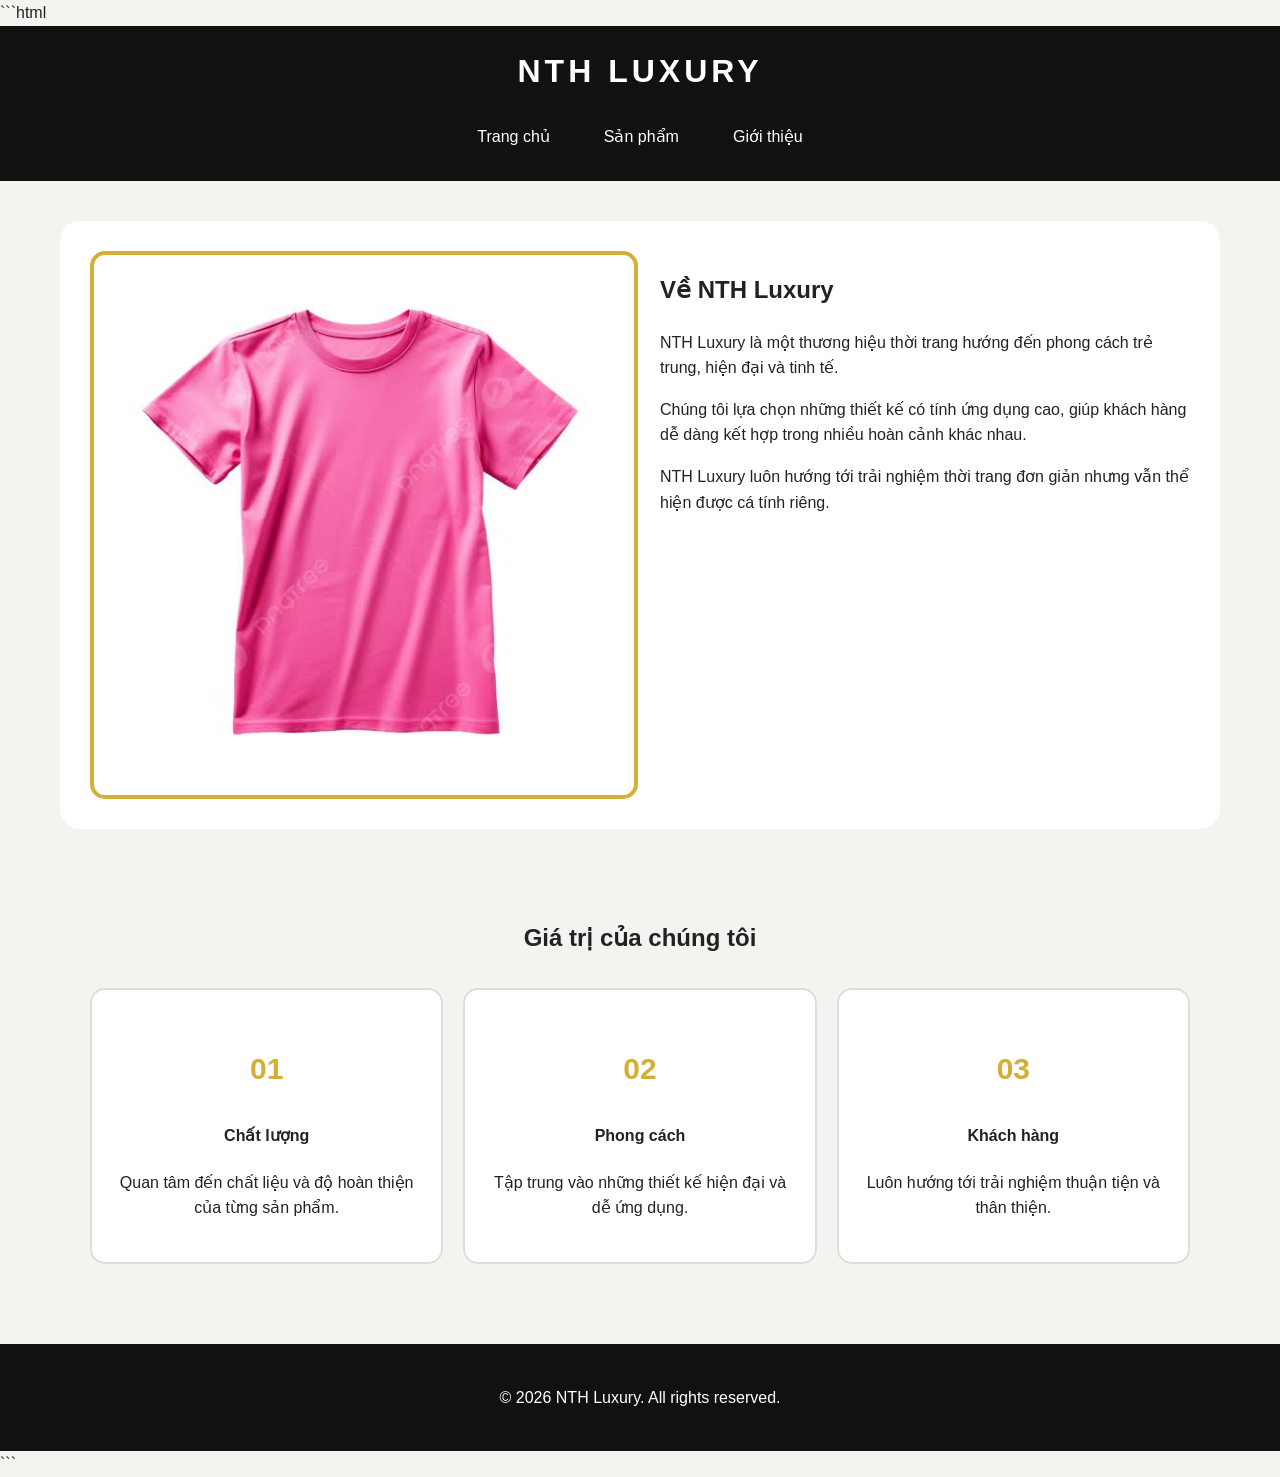
<file: gioithieu.html>
```html
<!DOCTYPE html>
<html lang="vi">
<head>
    <meta charset="UTF-8">
    <meta name="viewport" content="width=device-width, initial-scale=1.0">
    <title>NTH Luxury - Giới thiệu</title>
    <link rel="stylesheet" href="style.css">
</head>

<body>

    <a class="skip-link" href="#main-content">Chuyển đến nội dung chính</a>

    <header>
        <h1>NTH LUXURY</h1>

        <nav aria-label="Điều hướng chính">
            <ul class="nav-list">
                <li><a href="index.html">Trang chủ</a></li>
                <li><a href="sanpham.html">Sản phẩm</a></li>
                <li><a href="gioithieu.html">Giới thiệu</a></li>
            </ul>
        </nav>
    </header>

    <main id="main-content">

        <section class="about">
            <div class="about-image">
                <img src="6.jpg"
                     alt="Không gian thời trang NTH Luxury">
            </div>

            <div class="about-text">
                <h2>Về NTH Luxury</h2>

                <p>
                    NTH Luxury là một thương hiệu thời trang hướng
                    đến phong cách trẻ trung, hiện đại và tinh tế.
                </p>

                <p>
                    Chúng tôi lựa chọn những thiết kế có tính ứng dụng
                    cao, giúp khách hàng dễ dàng kết hợp trong nhiều
                    hoàn cảnh khác nhau.
                </p>

                <p>
                    NTH Luxury luôn hướng tới trải nghiệm thời trang
                    đơn giản nhưng vẫn thể hiện được cá tính riêng.
                </p>
            </div>
        </section>

        <section class="values">

            <h2>Giá trị của chúng tôi</h2>

            <div class="value-flex">

                <div class="value-box">
                    <h3>01</h3>
                    <h4>Chất lượng</h4>
                    <p>
                        Quan tâm đến chất liệu và độ hoàn thiện
                        của từng sản phẩm.
                    </p>
                </div>

                <div class="value-box">
                    <h3>02</h3>
                    <h4>Phong cách</h4>
                    <p>
                        Tập trung vào những thiết kế hiện đại
                        và dễ ứng dụng.
                    </p>
                </div>

                <div class="value-box">
                    <h3>03</h3>
                    <h4>Khách hàng</h4>
                    <p>
                        Luôn hướng tới trải nghiệm thuận tiện
                        và thân thiện.
                    </p>
                </div>

            </div>

        </section>

    </main>

    <footer>
        <p>&copy; 2026 NTH Luxury. All rights reserved.</p>
    </footer>

</body>
</html>
```
</file>
<file: style.css>
```css
/* =========================
   CÀI ĐẶT CHUNG
========================= */

* {
    box-sizing: border-box;
}

html {
    scroll-behavior: smooth;
}

body {
    margin: 0;
    font-family: Arial, Helvetica, sans-serif;
    line-height: 1.6;
    background-color: #f5f3ef;
    color: #222;
}


/* =========================
   SKIP LINK
   POSITION + FOCUS
========================= */

.skip-link {
    position: absolute;
    top: -100px;
    left: 10px;
    padding: 10px 16px;
    background-color: #111;
    color: white;
    text-decoration: none;
    z-index: 1000;
}

.skip-link:focus {
    top: 10px;
}


/* =========================
   HEADER
========================= */

header {
    background-color: #111;
    color: white;
    padding: 20px;
    text-align: center;
}

header h1 {
    margin: 0 0 15px;
    letter-spacing: 4px;
}


/* =========================
   NAVIGATION
   FLEX
========================= */

.nav-list {
    list-style: none;
    padding: 0;
    margin: 0;

    display: flex;
    justify-content: center;
    align-items: center;
    gap: 10px;
}

.nav-list a {
    display: block;
    padding: 10px 20px;
    color: white;
    text-decoration: none;
    border: 2px solid transparent;
    border-radius: 8px;
    transition: 0.3s;
}


/* HOVER */
.nav-list a:hover {
    background-color: white;
    color: #111;
    transform: translateY(-3px);
}


/* FOCUS */
.nav-list a:focus {
    outline: 3px solid #d4af37;
    outline-offset: 3px;
}


/* =========================
   HERO
   FLEX
========================= */

.hero {
    max-width: 1100px;
    margin: 40px auto;
    padding: 30px;

    display: flex;
    align-items: center;
    gap: 40px;

    background-color: white;
    border-radius: 20px;
}

.hero-text {
    flex: 1;
}

.hero img {
    width: 50%;
}


/* =========================
   BUTTON
========================= */

.button {
    display: inline-block;
    margin-top: 15px;
    padding: 12px 24px;

    background-color: #111;
    color: white;

    text-decoration: none;
    border-radius: 8px;

    transition: 0.3s;
}

.button:hover {
    transform: scale(1.08);
    background-color: #d4af37;
    color: #111;
}


/* =========================
   IMAGE BOX MODEL
   BORDER + PADDING + RADIUS
========================= */

img {
    max-width: 100%;
    height: auto;

    border: 4px solid #d4af37;
    padding: 5px;
    border-radius: 15px;

    display: block;

    transition: 0.4s;
}


/* IMAGE HOVER */

img:hover {
    transform: scale(1.03);
}


/* =========================
   INTRO
========================= */

.intro {
    max-width: 1100px;
    margin: 40px auto;
    padding: 30px;
    text-align: center;
}


/* =========================
   GRID
   ÍT NHẤT 2 CỘT
========================= */

.feature-grid {
    display: grid;

    grid-template-columns: repeat(3, 1fr);

    gap: 20px;
    margin-top: 30px;
}

.feature-grid article {
    background-color: white;
    padding: 25px;
    border-radius: 15px;

    border: 1px solid #ddd;

    transition: 0.3s;
}

.feature-grid article:hover {
    transform: translateY(-8px);
}


/* =========================
   PRODUCT PAGE
========================= */

.products {
    max-width: 1100px;
    margin: 40px auto;
    padding: 20px;
}

.products > h2 {
    text-align: center;
    margin-bottom: 30px;
}


/* GRID SẢN PHẨM */

.product-grid {
    display: grid;

    grid-template-columns: repeat(3, 1fr);

    gap: 25px;
}


/* PRODUCT CARD */

.product-card {
    background-color: white;

    padding: 20px;

    border: 1px solid #ddd;
    border-radius: 15px;

    text-align: center;

    transition: 0.3s;
}


/* HOVER */

.product-card:hover {
    transform: translateY(-10px);
    box-shadow: 0 10px 25px rgba(0, 0, 0, 0.15);
}


/* =========================
   NTH-CHILD
========================= */

.product-card:nth-child(even) {
    border-radius: 30px 10px 30px 10px;
}

.product-card:nth-child(odd) {
    border-radius: 10px 30px 10px 30px;
}


/* =========================
   PRODUCT IMAGE
========================= */

.product-card img {
    width: 100%;
    height: 250px;
    object-fit: cover;
}


/* =========================
   PRICE
========================= */

.price {
    font-weight: bold;
    color: #9a7515;
    font-size: 18px;
}


/* =========================
   ABOUT
========================= */

.about {
    max-width: 1100px;
    margin: 40px auto;
    padding: 30px;

    display: grid;

    grid-template-columns: 1fr 1fr;

    gap: 40px;

    background-color: white;

    border-radius: 20px;
}

.about-image img {
    width: 100%;
}


/* =========================
   VALUES
========================= */

.values {
    max-width: 1100px;
    margin: 40px auto;
    padding: 30px;
}

.values > h2 {
    text-align: center;
    margin-bottom: 30px;
}


/* FLEX */

.value-flex {
    display: flex;
    justify-content: space-between;
    gap: 20px;
}

.value-box {
    flex: 1;

    padding: 25px;

    background-color: white;

    border: 2px solid #ddd;
    border-radius: 15px;

    text-align: center;

    transition: 0.3s;
}

.value-box:hover {
    border-color: #d4af37;
    transform: scale(1.04);
}

.value-box h3 {
    font-size: 30px;
    color: #d4af37;
}


/* =========================
   FOOTER
========================= */

footer {
    margin-top: 50px;
    padding: 25px;

    background-color: #111;
    color: white;

    text-align: center;
}


/* =========================
   RESPONSIVE
========================= */

@media (max-width: 800px) {

    .hero {
        flex-direction: column;
    }

    .hero img {
        width: 100%;
    }

    .product-grid {
        grid-template-columns: repeat(2, 1fr);
    }

    .feature-grid {
        grid-template-columns: 1fr;
    }

    .about {
        grid-template-columns: 1fr;
    }

    .value-flex {
        flex-direction: column;
    }
}


@media (max-width: 500px) {

    .nav-list {
        flex-direction: column;
    }

    .nav-list li {
        width: 100%;
    }

    .nav-list a {
        width: 100%;
    }

    .product-grid {
        grid-template-columns: 1fr;
    }

    .hero {
        margin: 20px;
        padding: 20px;
    }

    .products,
    .about,
    .values,
    .intro {
        margin: 20px;
        padding: 15px;
    }
}
```
</file>
